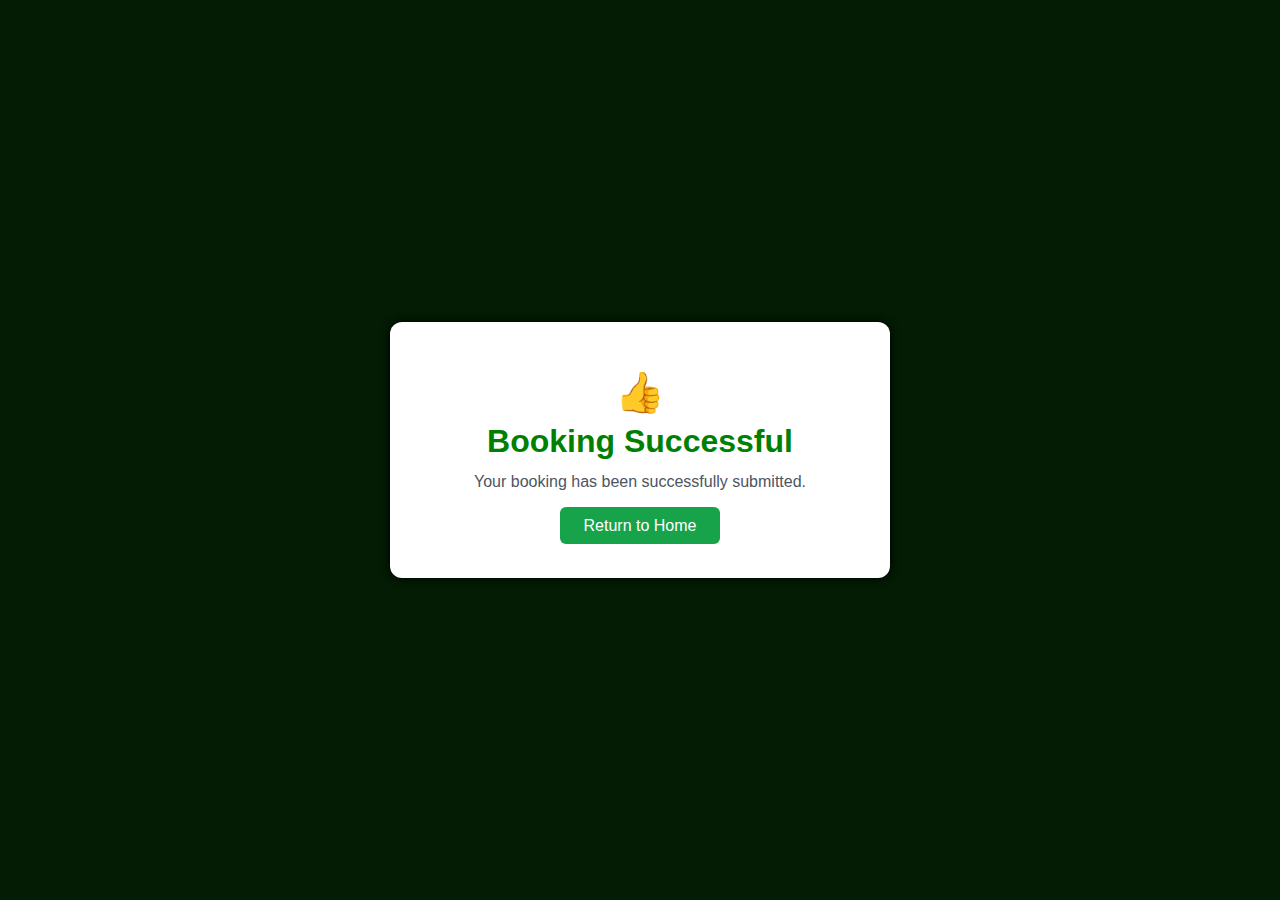
<file: booked.html>
<!DOCTYPE html>
<html lang="en">
<head>
  <meta charset="UTF-8">
  <title>Booking Successful</title>
  <meta name="viewport" content="width=device-width, initial-scale=1.0">
  <link href="https://cdn.jsdelivr.net/npm/bootstrap@5.3.7/dist/css/bootstrap.min.css" rel="stylesheet">
  <style>
    body {
      background-color: rgb(3, 28, 3);
      font-family: 'Segoe UI', sans-serif;
      display: flex;
      align-items: center;
      justify-content: center;
      height: 100vh;
      margin: 0;
    }

    .card-success {
      background: white;
      padding: 40px 30px;
      border-radius: 12px;
      box-shadow: 0px 0px 10px 0px rgb(0, 0, 0);
      text-align: center;
      max-width: 500px;
      width: 90%;
    }

    .card-success h2 {
      color: green;
      font-weight: bold;
      margin-bottom: 10px;
    }

    .card-success p {
      color: #4b5563;
      margin-bottom: 20px;
    }

    .btn-home {
      background-color: #16a34a;
      color: white;
      padding: 10px 24px;
      border: none;
      border-radius: 6px;
      text-decoration: none;
      font-size: 1rem;
    }

    .btn-home:hover {
      background-color: #15803d;
    }

    /* Emoji animation */
    @keyframes bounce {
      0%, 100% {
        transform: translateY(0);
      }
      50% {
        transform: translateY(-10px);
      }
    }

    .emoji-bounce {
      display: inline-block;
      animation: bounce 0.5s ease-in-out 3;
      font-size: 2.5rem;
    }
  </style>
</head>
<body>

  <div class="card-success">
    <div class="emoji-bounce">👍</div>
    <h2>Booking Successful</h2>
    <p>Your booking has been successfully submitted.</p>
    <a href="index.html" class="btn-home">Return to Home</a>
  </div>

</body>
</html>
</file>
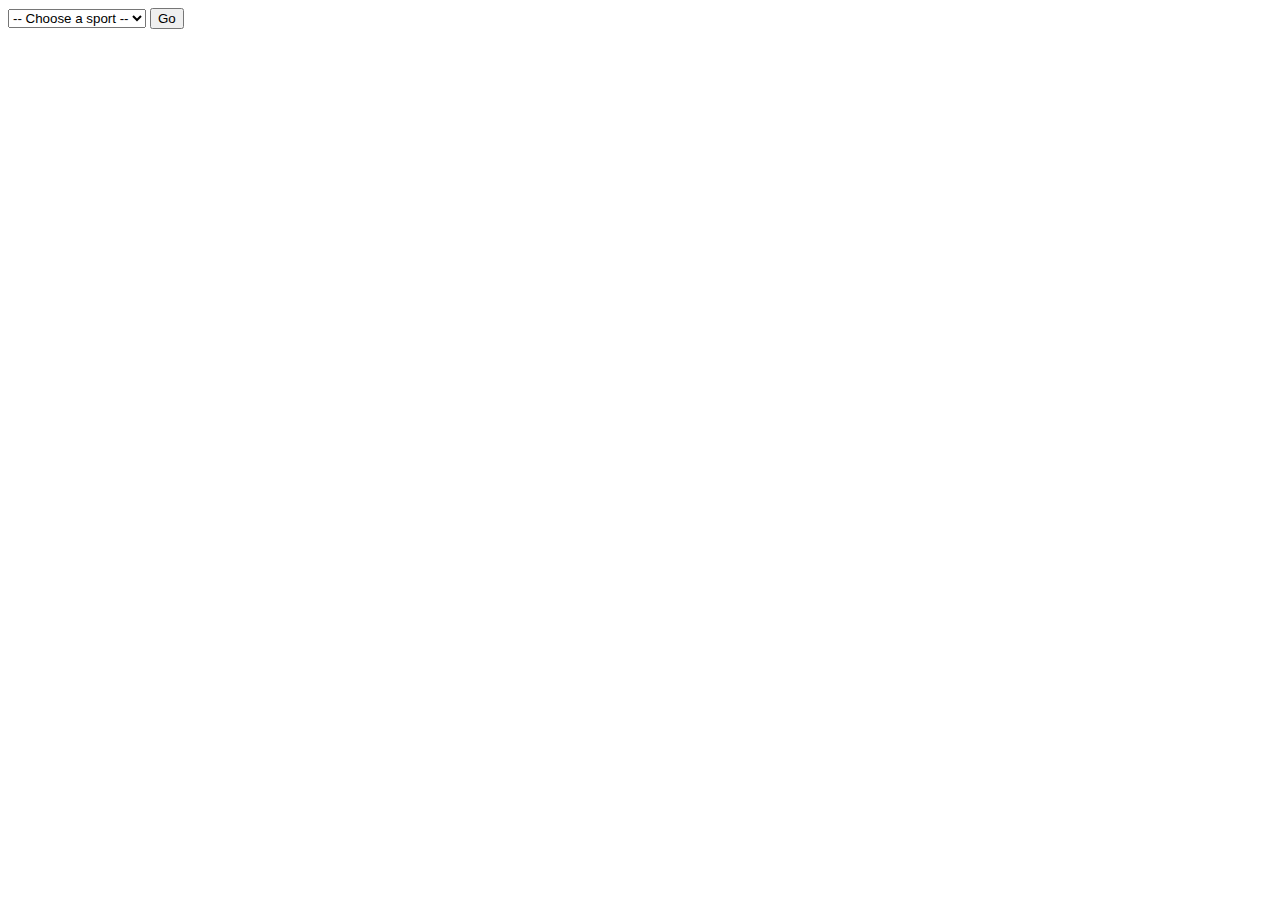
<file: hh.html>
<!DOCTYPE html>
<html>
<head>
  <title>Test Redirect</title>
</head>
<body>

<select id="sports">
  <option value="" disabled selected>-- Choose a sport --</option>
  <option value="football.html">Football</option>
  <option value="cricket.html">Cricket</option>
</select>

<button onclick="goToPage()">Go</button>

<script>
  function goToPage() {
    const page = document.getElementById("sports").value;
    alert("Redirecting to: " + page); // Test if JS is working
    if (page) {
      window.location.href = page;
    }
  }
</script>

</body>
</html>
</file>
